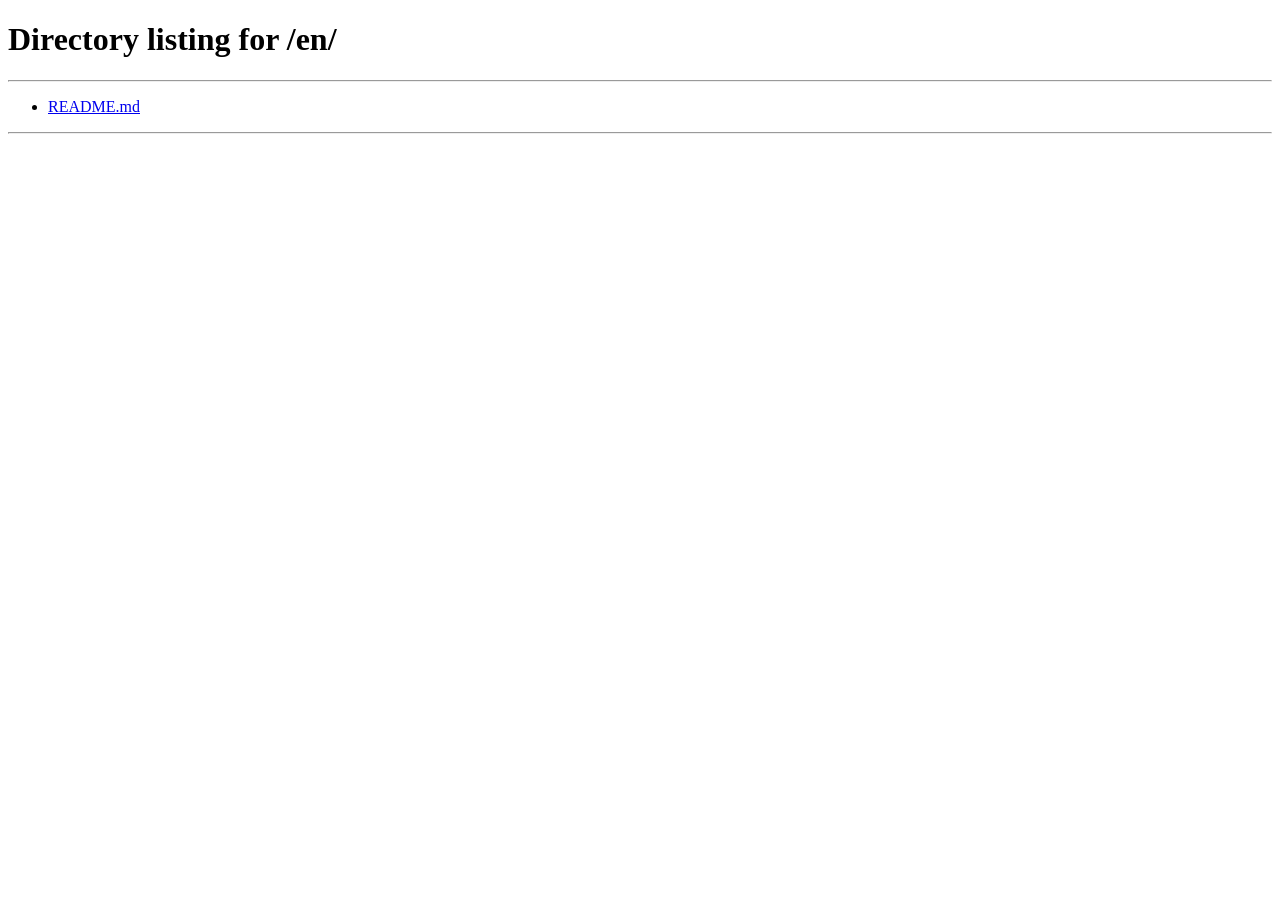
<file: index.html>
<!DOCTYPE html>
<html lang="en">
<head>
  <meta charset="UTF-8">
  <meta name="viewport" content="width=device-width, initial-scale=1">
  <title>Factor0x</title>
  <meta name="description" content="Factor0x — A platform where verified invoices find liquidity. Capital for business. Yield for investors.">
  <meta name="keywords" content="invoice financing, factoring, liquidity, yield, DeFi, business capital">
  <meta name="robots" content="index, follow">
  <meta property="og:title" content="Factor0x">
  <meta property="og:description" content="A platform where verified invoices find liquidity. Capital for business. Yield for investors.">
  <meta property="og:type" content="website">
  <meta property="og:url" content="https://factor0x.bitilia.com/">
  <meta name="twitter:card" content="summary">
  <meta name="twitter:title" content="Factor0x">
  <meta name="twitter:description" content="A platform where verified invoices find liquidity. Capital for business. Yield for investors.">
  <link rel="alternate" hreflang="en" href="en/">
  <link rel="alternate" hreflang="ru" href="ru/">
  <link rel="alternate" hreflang="x-default" href="en/">
  <!-- no-JS fallback -->
  <meta http-equiv="refresh" content="0; url=en/">
  <style>
    * { margin: 0; padding: 0; box-sizing: border-box; }
    html, body { width: 100%; height: 100%; background: #000; }
  </style>
  <script>
    (function () {
      var lang = (navigator.language || navigator.userLanguage || '').toLowerCase().slice(0, 2);
      window.location.replace(lang === 'ru' ? 'ru/' : 'en/');
    })();
  </script>
</head>
<body>
  <!-- language links for crawlers -->
  <a href="en/">English</a>
  <a href="ru/">Русский</a>
</body>
</html>
</file>
